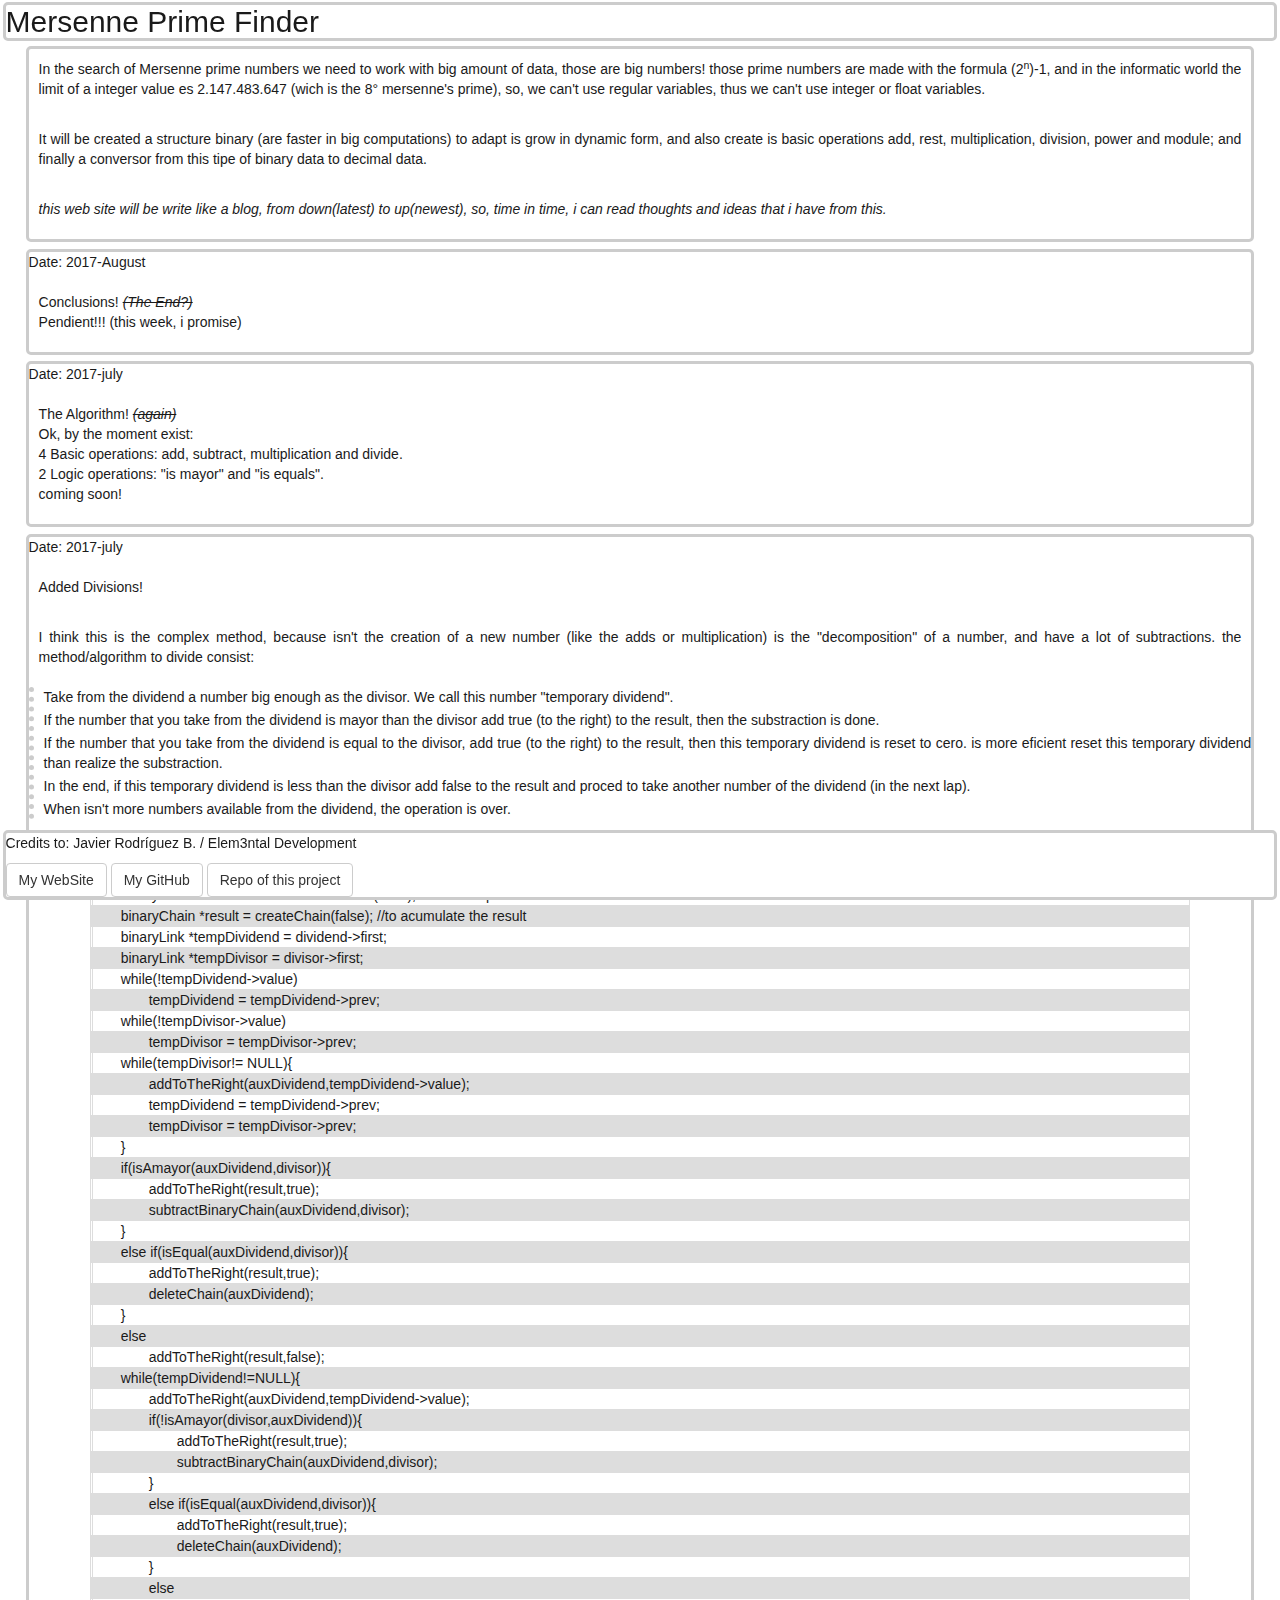
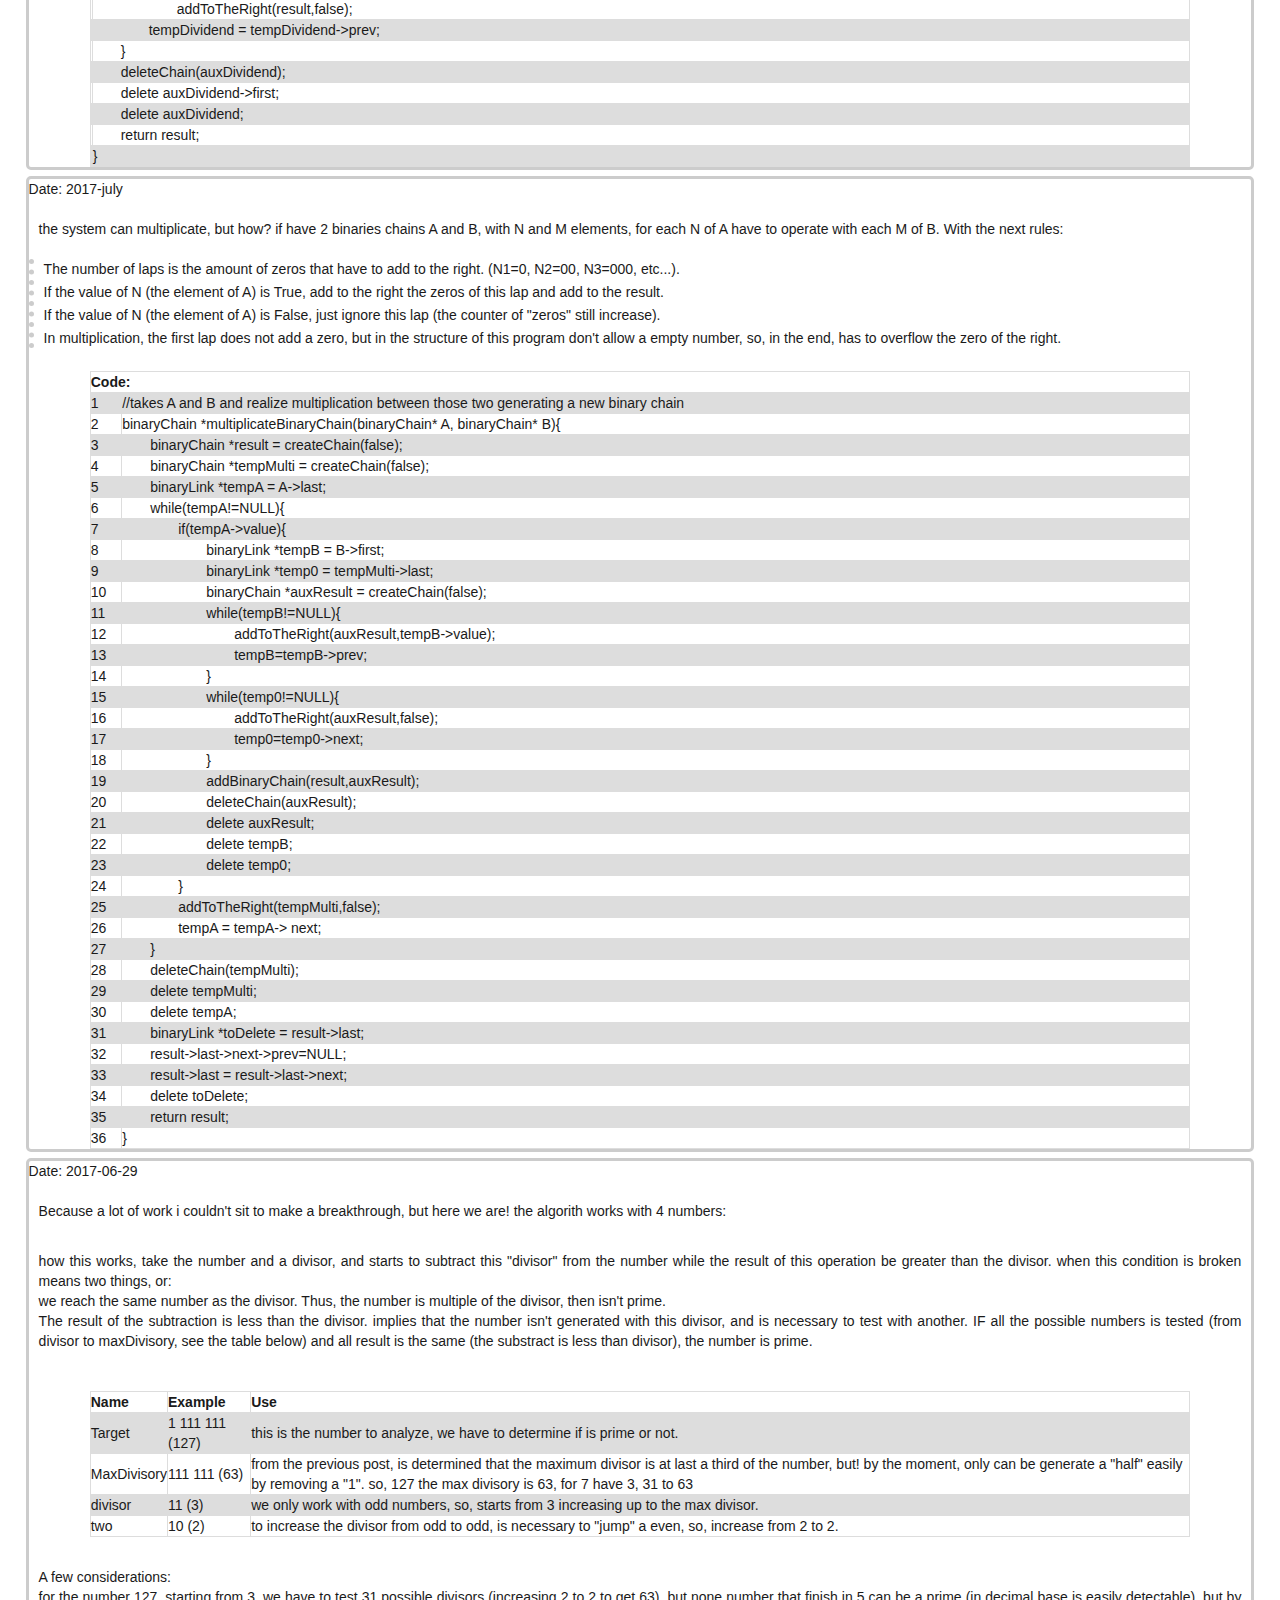
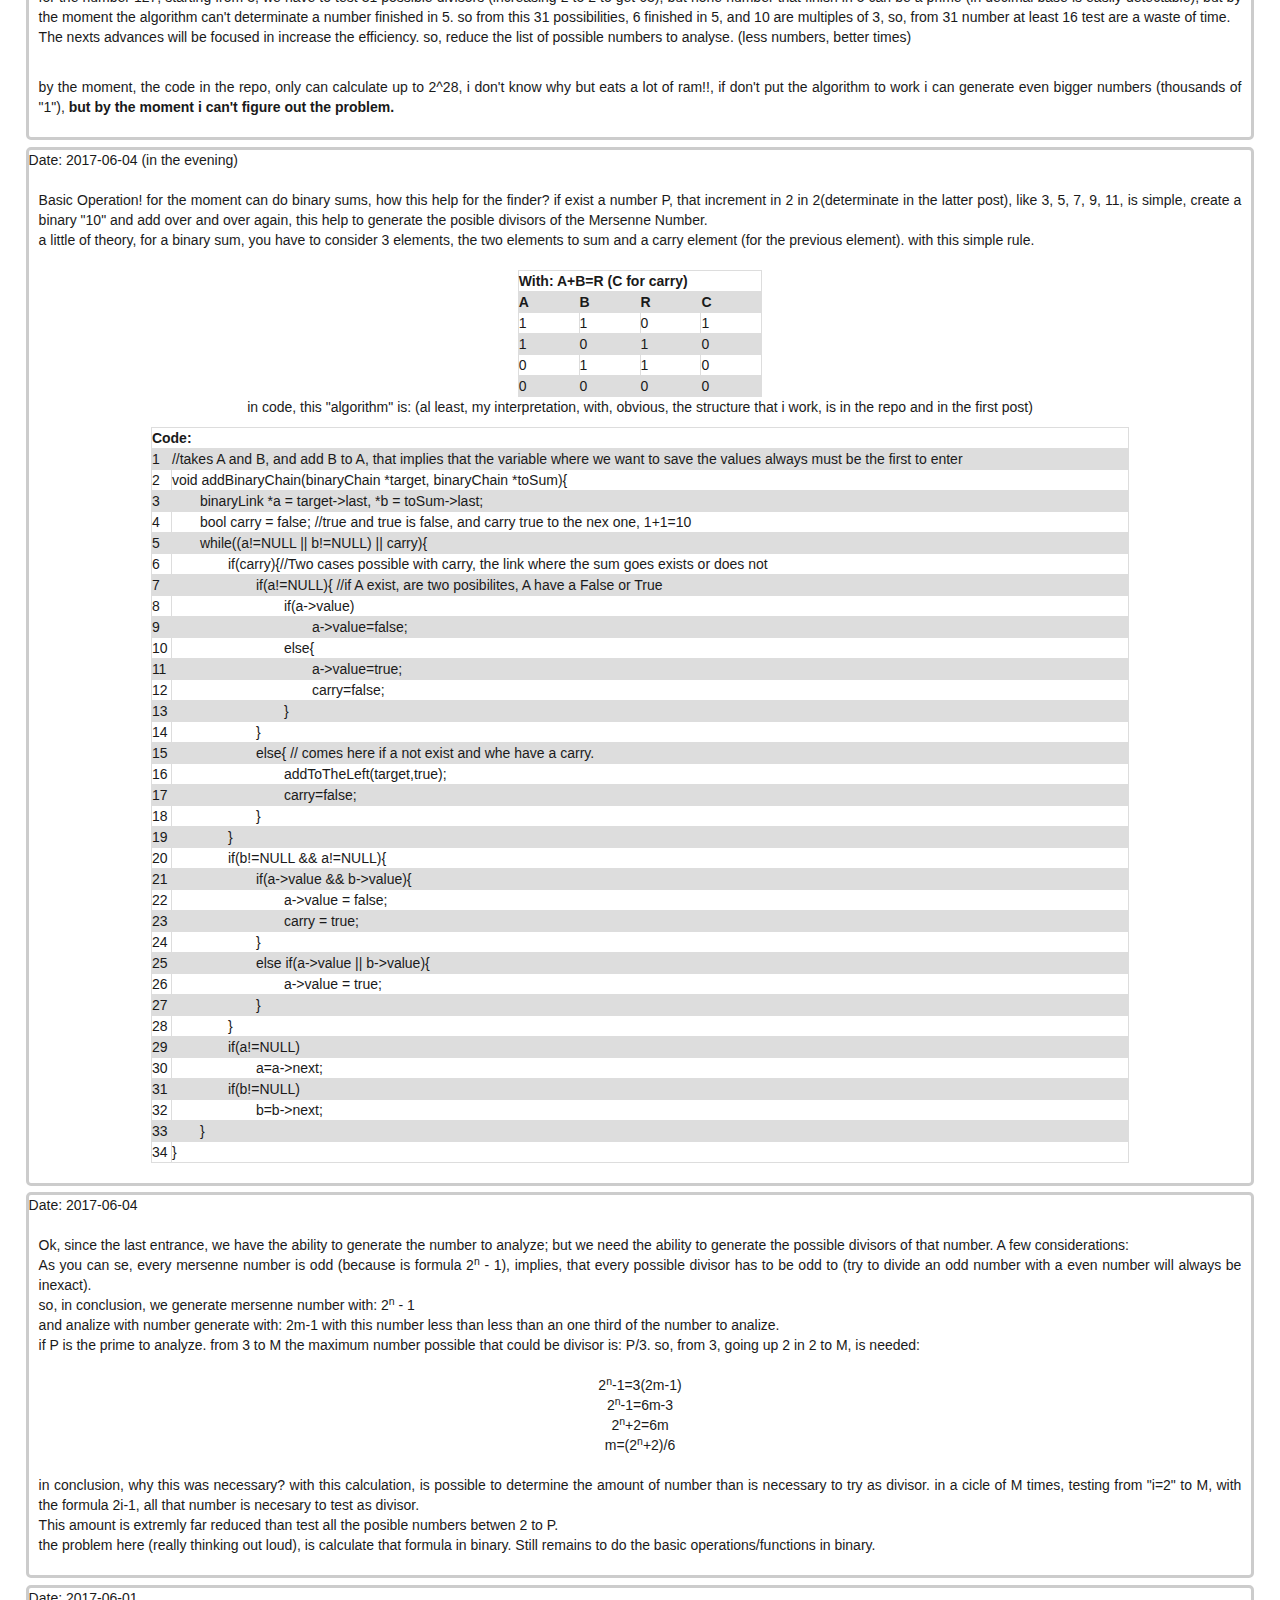
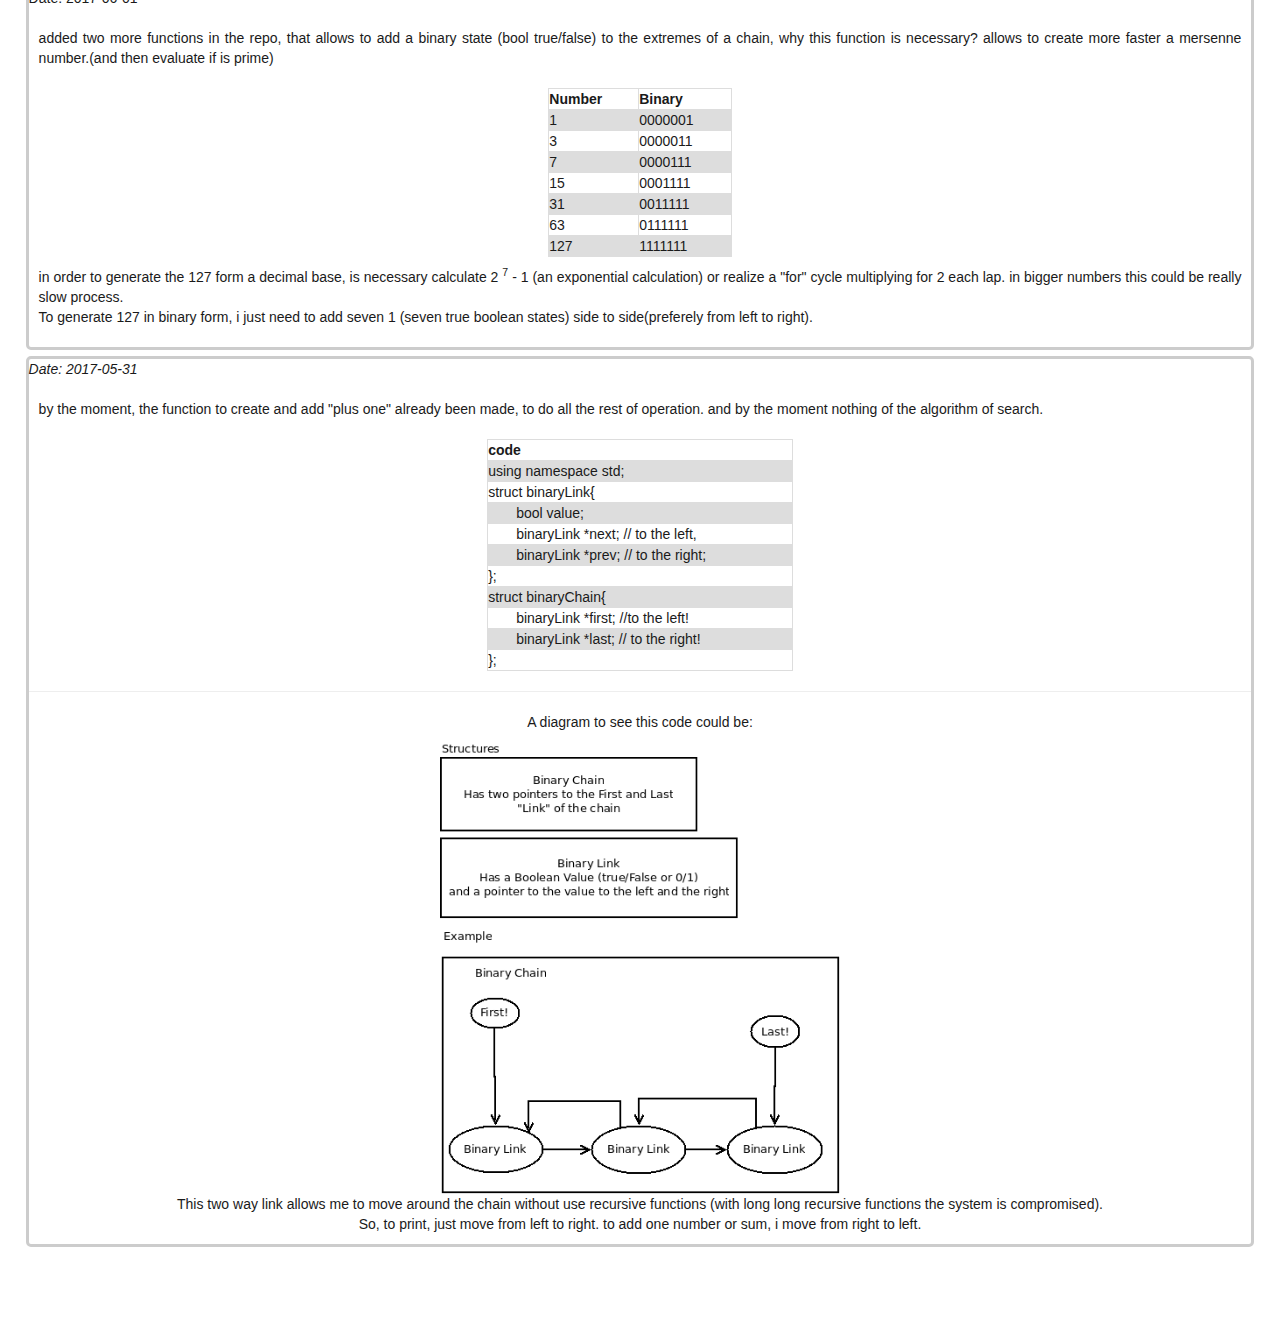
<file: index.html>
<!DOCTYPE html>
<html>

   <head>
      <meta charset="utf-8">
      <meta name="viewport" content="width=device-width, initial-scale=1">
      <link rel="stylesheet" href="https://maxcdn.bootstrapcdn.com/bootstrap/3.3.7/css/bootstrap.min.css">
      <link rel="stylesheet" type="text/css" href="index.css">
      <script src="https://ajax.googleapis.com/ajax/libs/jquery/3.1.1/jquery.min.js"></script>
      <script src="https://maxcdn.bootstrapcdn.com/bootstrap/3.3.7/js/bootstrap.min.js"></script>
      <title>Mersenne Prime Finder</title>
   </head>

   <body>
      <header>
         <h2>Mersenne Prime Finder</h2>
      </header>
      <div id="innerBody">
         <div id="main">
            <p class="textJ">In the search of Mersenne prime numbers we need to work with big amount of data, those are big numbers! those prime numbers are made with the formula (2<sup>n</sup>)-1, and in the informatic world the limit of a integer value es 2.147.483.647 (wich is the 8° mersenne's prime), so, we can't use regular variables, thus we can't use integer or float variables.</p>
            <p class="textJ">It will be created a structure binary (are faster in big computations) to adapt is grow in dynamic form, and also create is basic operations add, rest, multiplication, division, power and module; and finally a conversor from this tipe of binary data to decimal data.</p>
            <p class="textJ"><i>this web site will be write like a blog, from down(latest) to up(newest), so, time in time, i can read thoughts and ideas that i have from this.</i></p>
         </div>
         <div id="log">
            <!--         -->
            <div>
               <p id="date">Date: 2017-August</p>
               <p class="textJ">Conclusions! <s><i> (The End?) </i></s><br>Pendient!!! (this week, i promise)</p>
<!--
               <div id="divTable" align="center">
                  <table>
                     <tbody style="width:90%">
                        <tr>
                           <th>code</th>
                        </tr>
                        <tr>
                           <td>asdasd</td>
                        </tr>
                     </tbody>
                  </table>
               </div>
-->
            </div>
            <!--         -->
            <div>
               <p id="date">Date: 2017-july</p>
               <p class="textJ">The Algorithm! <s><i> (again) </i></s><br> Ok, by the moment exist:<br>
                  4 Basic operations: add, subtract, multiplication and divide.<br>
                  2 Logic operations: "is mayor" and "is equals".<br>
                  coming soon!
                  </p>
<!--
               <div id="divTable" align="center">
                  <table>
                     <tbody style="width:90%">
                        <tr>
                           <th>code</th>
                        </tr>
                        <tr>
                           <td>asdasd</td>
                        </tr>
                     </tbody>
                  </table>
               </div>
-->
            </div>
            <!--         -->
            <div>
               <p id=date>Date: 2017-july</p>
               <p class="textJ">Added Divisions!</p>
               <p class="textJ">I think this is the complex method, because isn't the creation of a new number (like the adds or multiplication) is the "decomposition" of a number, and have a lot of subtractions. the method/algorithm to divide consist:</p>
               <ul>
                  <li><p>Take from the dividend a number big enough as the divisor. We call this number "temporary dividend".</p></li>
                  <li><p>If the number that you take from the dividend is mayor than the divisor add true (to the right) to the result, then the substraction is done.</p></li>
                  <li><p>If the number that you take from the dividend is equal to the divisor, add true (to the right) to the result, then this temporary dividend is reset to cero. is more eficient reset this temporary dividend than realize the substraction.</p></li>
                  <li><p>In the end, if this temporary dividend is less than the divisor add false to the result and proced to take another number of the dividend (in the next lap).</p></li>
                  <li><p>When isn't more numbers available from the dividend, the operation is over.</p></li>
               </ul><br>
               <div id="divTable" align="center">
                  <table style="width:90%">
                     <tbody>
                        <th colspan='2'>Code:</th>
                        <tr><td></td><td>binaryChain *divideBinaryChain(binaryChain* dividend, binaryChain *divisor){</td></tr>
                        <tr><td></td><td><tab1>binaryChain *auxDividend = createChain(false); //to create part of the number do divid</tab1></td></tr>
                        <tr><td></td><td><tab1>binaryChain *result = createChain(false); //to acumulate the result</tab1></td></tr>
                        <tr><td></td><td><tab1>binaryLink *tempDividend = dividend->first;</tab1></td></tr>
                        <tr><td></td><td><tab1>binaryLink *tempDivisor = divisor->first;</tab1></td></tr>
                        <tr><td></td><td><tab1>while(!tempDividend->value)</tab1></td></tr>
                        <tr><td></td><td><tab2>tempDividend = tempDividend->prev;</tab2></td></tr>
                        <tr><td></td><td><tab1>while(!tempDivisor->value)</tab1></td></tr>
                        <tr><td></td><td><tab2>tempDivisor = tempDivisor->prev;</tab2></td></tr>
                        <tr><td></td><td><tab1>while(tempDivisor!= NULL){</tab1></td></tr>
                        <tr><td></td><td><tab2>addToTheRight(auxDividend,tempDividend->value);</tab2></td></tr>
                        <tr><td></td><td><tab2>tempDividend = tempDividend->prev;</tab2></td></tr>
                        <tr><td></td><td><tab2>tempDivisor = tempDivisor->prev;</tab2></td></tr>
                        <tr><td></td><td><tab1>}</tab1></td></tr>
                        <tr><td></td><td><tab1>if(isAmayor(auxDividend,divisor)){</tab1></td></tr>
                        <tr><td></td><td><tab2>addToTheRight(result,true);</tab2></td></tr>
                        <tr><td></td><td><tab2>subtractBinaryChain(auxDividend,divisor);</tab2></td></tr>
                        <tr><td></td><td><tab1>}</tab1></td></tr>
                        <tr><td></td><td><tab1>else if(isEqual(auxDividend,divisor)){</tab1></td></tr>
                        <tr><td></td><td><tab2>addToTheRight(result,true);</tab2></td></tr>
                        <tr><td></td><td><tab2>deleteChain(auxDividend);</tab2></td></tr>
                        <tr><td></td><td><tab1>}</tab1></td></tr>
                        <tr><td></td><td><tab1>else</tab1></td></tr>
                        <tr><td></td><td><tab2>addToTheRight(result,false);</tab2></td></tr>
                        <tr><td></td><td><tab1>while(tempDividend!=NULL){</tab1></td></tr>
                        <tr><td></td><td><tab2>addToTheRight(auxDividend,tempDividend->value);</tab2></td></tr>
                        <tr><td></td><td><tab2>if(!isAmayor(divisor,auxDividend)){</tab2></td></tr>
                        <tr><td></td><td><tab3>addToTheRight(result,true);</tab3></td></tr>
                        <tr><td></td><td><tab3>subtractBinaryChain(auxDividend,divisor);</tab3></td></tr>
                        <tr><td></td><td><tab2>}</tab2></td></tr>
                        <tr><td></td><td><tab2>else if(isEqual(auxDividend,divisor)){</tab2></td></tr>
                        <tr><td></td><td><tab3>addToTheRight(result,true);</tab3></td></tr>
                        <tr><td></td><td><tab3>deleteChain(auxDividend);</tab3></td></tr>
                        <tr><td></td><td><tab2>}</tab2></td></tr>
                        <tr><td></td><td><tab2>else</tab2></td></tr>
                        <tr><td></td><td><tab3>addToTheRight(result,false);</tab3></td></tr>
                        <tr><td></td><td><tab2>tempDividend = tempDividend->prev;</tab2></td></tr>
                        <tr><td></td><td><tab1>}</tab1></td></tr>
                        <tr><td></td><td><tab1>deleteChain(auxDividend);</tab1></td></tr>
                        <tr><td></td><td><tab1>delete auxDividend->first;</tab1></td></tr>
                        <tr><td></td><td><tab1>delete auxDividend;</tab1></td></tr>
                        <tr><td></td><td><tab1>return result;</tab1></td></tr>
                        <tr><td></td><td>}</td></tr>
                     </tbody>
                  </table>
               </div>
            </div>
            <!--         -->

            <div>
               <p id=date>Date: 2017-july</p>
               <p class="textJ">the system can multiplicate, but how? if have 2 binaries chains A and B, with N and M elements, for each N of A have to operate with each M of B. With the next rules:</p>
               <ul>
                  <li><p>The number of laps is the amount of zeros that have to add to the right. (N1=0, N2=00, N3=000, etc...).</p></li>
                  <li><p>If the value of N (the element of A) is True, add to the right the zeros of this lap and add to the result.</p></li>
                  <li><p>If the value of N (the element of A) is False, just ignore this lap (the counter of "zeros" still increase).</p></li>
                  <li><p>In multiplication, the first lap does not add a zero, but in the structure of this program don't allow a empty number, so, in the end, has to overflow the zero of the right.</p></li>
               </ul>
               <br>
               <div id="divTable" align="center">
                  <table style="width:90%">
                     <tbody>
                        <th colspan='2'>Code:</th>
                        <tr><td>1</td><td>//takes A and B and realize multiplication between those two generating a new binary chain</td></tr>
                        <tr><td>2</td><td>binaryChain *multiplicateBinaryChain(binaryChain* A, binaryChain* B){</td></tr>
                        <tr><td>3</td><td><tab1>binaryChain *result = createChain(false);</tab1></td></tr>
                        <tr><td>4</td><td><tab1>binaryChain *tempMulti = createChain(false);</tab1></td></tr>
                        <tr><td>5</td><td><tab1>binaryLink *tempA = A->last;</tab1></td></tr>
                        <tr><td>6</td><td><tab1>while(tempA!=NULL){</tab1></td></tr>
                        <tr><td>7</td><td><tab2>if(tempA->value){</tab2></td></tr>
                        <tr><td>8</td><td><tab3>binaryLink *tempB = B->first;</tab3></td></tr>
                        <tr><td>9</td><td><tab3>binaryLink *temp0 = tempMulti->last;</tab3></td></tr>
                        <tr><td>10</td><td><tab3>binaryChain *auxResult = createChain(false);</tab3></td></tr>
                        <tr><td>11</td><td><tab3>while(tempB!=NULL){</tab3></td></tr>
                        <tr><td>12</td><td><tab4>addToTheRight(auxResult,tempB->value);</tab4></td></tr>
                        <tr><td>13</td><td><tab4>tempB=tempB->prev;</tab4></td></tr>
                        <tr><td>14</td><td><tab3>}</tab3></td></tr>
                        <tr><td>15</td><td><tab3>while(temp0!=NULL){</tab3></td></tr>
                        <tr><td>16</td><td><tab4>addToTheRight(auxResult,false);</tab4></td></tr>
                        <tr><td>17</td><td><tab4>temp0=temp0->next;</tab4></td></tr>
                        <tr><td>18</td><td><tab3>}</tab3></td></tr>
                        <tr><td>19</td><td><tab3>addBinaryChain(result,auxResult);</tab3></td></tr>
                        <tr><td>20</td><td><tab3>deleteChain(auxResult);</tab3></td></tr>
                        <tr><td>21</td><td><tab3>delete auxResult;</tab3></td></tr>
                        <tr><td>22</td><td><tab3>delete tempB;</tab3></td></tr>
                        <tr><td>23</td><td><tab3>delete temp0;</tab3></td></tr>
                        <tr><td>24</td><td><tab2>}</tab2></td></tr>
                        <tr><td>25</td><td><tab2>addToTheRight(tempMulti,false);</tab2></td></tr>
                        <tr><td>26</td><td><tab2>tempA = tempA-> next;</tab2></td></tr>
                        <tr><td>27</td><td><tab1>}</tab1></td></tr>
                        <tr><td>28</td><td><tab1>deleteChain(tempMulti);</tab1></td></tr>
                        <tr><td>29</td><td><tab1>delete tempMulti;</tab1></td></tr>
                        <tr><td>30</td><td><tab1>delete tempA;</tab1></td></tr>
                        <tr><td>31</td><td><tab1>binaryLink *toDelete = result->last;</tab1></td></tr>
                        <tr><td>32</td><td><tab1>result->last->next->prev=NULL;</tab1></td></tr>
                        <tr><td>33</td><td><tab1>result->last = result->last->next;</tab1></td></tr>
                        <tr><td>34</td><td><tab1>delete toDelete;</tab1></td></tr>
                        <tr><td>35</td><td><tab1>return result;</tab1></td></tr>
                        <tr><td>36</td><td>}</td></tr>
                     </tbody>
                  </table>
               </div>
            </div>
            <div>
               <p id=date>Date: 2017-06-29</p>
               <p class="textJ">Because a lot of work i couldn't sit to make a breakthrough, but here we are! the algorith works with 4 numbers:</p>
               <p class="textJ">how this works, take the number and a divisor, and starts to subtract this "divisor" from the number while the result of this operation be greater than the divisor. when this condition is broken means two things, or:<br>we reach the same number as the divisor. Thus, the number is multiple of the divisor, then isn't prime.<br>The result of the subtraction is less than the divisor. implies that the number isn't generated with this divisor, and is necessary to test with another. IF all the possible numbers is tested (from divisor to maxDivisory, see the table below) and all result is the same (the substract is less than divisor), the number is prime.
               </p>
               <br>
               <div id="divTable" align="center">
                  <table style="width:90%">
                     <tbody>
                        <tr>
                           <th>Name</th><th>Example</th><th>Use</th>
                        </tr>
                        <tr>
                           <td>Target</td><td>1 111 111 (127)</td><td>this is the number to analyze, we have to determine if is prime or not.</td>
                        </tr>
                        <tr>
                           <td>MaxDivisory</td><td>111 111 (63)</td><td>from the previous post, is determined that the maximum divisor is at last a third of the number, but! by the moment, only can be generate a "half" easily by removing a "1". so, 127 the max divisory is 63, for 7 have 3, 31 to 63</td>
                        </tr>
                        <tr>
                           <td>divisor</td><td>11 (3)</td><td>we only work with odd numbers, so, starts from 3 increasing up to the max divisor.</td>
                        </tr>
                        <tr>
                           <td>two</td><td>10 (2)</td><td>to increase the divisor from odd to odd, is necessary to "jump" a even, so, increase from 2 to 2.</td>
                        </tr>
                     </tbody>
                  </table>
               </div>
               <br>
               <p class="textJ"> A few considerations: <br>for the number 127, starting from 3, we have to test 31 possible divisors (increasing 2 to 2 to get 63), but none number that finish in 5 can be a prime (in decimal base is easily detectable), but by the moment the algorithm can't determinate a number finished in 5. so from this 31 possibilities, 6 finished in 5, and 10 are multiples of 3, so, from 31 number at least 16 test are a waste of time.<br>The nexts advances will be focused in increase the efficiency. so, reduce the list of possible numbers to analyse. (less numbers, better times)</p>
               <p class="textJ">by the moment, the code in the repo, only can calculate up to 2^28, i don't know why but eats a lot of ram!!, if don't put the algorithm to work i can generate even bigger numbers (thousands of "1"), <b>but by the moment i can't figure out the problem.</b></p>
            </div>
            <!--         -->
            <div>
               <p id=date>Date: 2017-06-04 (in the evening)</p>
               <p class="textJ">Basic Operation! for the moment can do binary sums, how this help for the finder? if exist a number P, that increment in 2 in 2(determinate in the latter post), like 3, 5, 7, 9, 11, is simple, create a binary "10" and add over and over again, this help to generate the posible divisors of the Mersenne Number. <br> a little of theory, for a binary sum, you have to consider 3 elements, the two elements to sum and a carry element (for the previous element). with this simple rule.</p>
               <div id="divTable" align="center">
                  <table style="width:20%">
                     <tbody>
                        <th colspan='4'>With: A+B=R (C for carry)</th>
                        <tr>
                           <th>A</th><th>B</th><th>R</th><th>C</th>
                        </tr>
                        <tr>
                           <td>1</td><td>1</td><td>0</td><td>1</td>
                        </tr>
                        <tr>
                           <td>1</td><td>0</td><td>1</td><td>0</td>
                        </tr>
                        <tr>
                           <td>0</td><td>1</td><td>1</td><td>0</td>
                        </tr>
                        <tr>
                           <td>0</td><td>0</td><td>0</td><td>0</td>
                        </tr>
                     </tbody>
                  </table>
                  <p> in code, this "algorithm" is: (al least, my interpretation, with, obvious, the structure that i work, is in the repo and in the first post)</p>
               </div>
               <div id="divTable" align="center">
                  <table style="width:80%">
                     <tbody>
                        <th colspan='2'>Code:</th>
                        <tr><td>1</td><td>//takes A and B, and add B to A, that implies that the variable where we want to save the values always must be the first to enter</td></tr>
                        <tr><td>2</td><td>void addBinaryChain(binaryChain *target, binaryChain *toSum){</td></tr>
                        <tr><td>3</td><td><tab1>binaryLink *a = target->last, *b = toSum->last;</tab1></td></tr>
                        <tr><td>4</td><td><tab1>bool carry = false; //true and true is false, and carry true to the nex one, 1+1=10</tab1></td></tr>
                        <tr><td>5</td><td><tab1>while((a!=NULL || b!=NULL) || carry){</tab1></td></tr>
                        <tr><td>6</td><td><tab2>if(carry){//Two cases possible with carry, the link where the sum goes exists or does not</tab2></td></tr>
                        <tr><td>7</td><td><tab3>if(a!=NULL){ //if A exist, are two posibilites, A have a False or True</tab3></td></tr>
                        <tr><td>8</td><td><tab4>if(a->value)</tab4></td></tr>
                        <tr><td>9</td><td><tab5>a->value=false;</tab5></td></tr>
                        <tr><td>10</td><td><tab4>else{</tab4></td></tr>
                        <tr><td>11</td><td><tab5>a->value=true;</tab5></td></tr>
                        <tr><td>12</td><td><tab5>carry=false;</tab5></td></tr>
                        <tr><td>13</td><td><tab4>}</tab4></td></tr>
                        <tr><td>14</td><td><tab3>}</tab3></td></tr>
                        <tr><td>15</td><td><tab3>else{ // comes here if a not exist and whe have a carry.</tab3></td></tr>
                        <tr><td>16</td><td><tab4>addToTheLeft(target,true);</tab4></td></tr>
                        <tr><td>17</td><td><tab4>carry=false;</tab4></td></tr>
                        <tr><td>18</td><td><tab3>}</tab3></td></tr>
                        <tr><td>19</td><td><tab2>}</tab2></td></tr>
                        <tr><td>20</td><td><tab2>if(b!=NULL && a!=NULL){</tab2></td></tr>
                        <tr><td>21</td><td><tab3>if(a->value && b->value){</tab3></td></tr>
                        <tr><td>22</td><td><tab4>a->value = false;</tab4></td></tr>
                        <tr><td>23</td><td><tab4>carry = true;</tab4></td></tr>
                        <tr><td>24</td><td><tab3>}</tab3></td></tr>
                        <tr><td>25</td><td><tab3>else if(a->value || b->value){</tab3></td></tr>
                        <tr><td>26</td><td><tab4>a->value = true;</tab4></td></tr>
                        <tr><td>27</td><td><tab3>}</tab3></td></tr>
                        <tr><td>28</td><td><tab2>}</tab2></td></tr>
                        <tr><td>29</td><td><tab2>if(a!=NULL)</tab2></td></tr>
                        <tr><td>30</td><td><tab3>a=a->next;</tab3></td></tr>
                        <tr><td>31</td><td><tab2>if(b!=NULL)</tab2></td></tr>
                        <tr><td>32</td><td><tab3>b=b->next;</tab3></td></tr>
                        <tr><td>33</td><td><tab1>}</tab1></td></tr>
                        <tr><td>34</td><td>}</td></tr>
                     </tbody>
                  </table>
               </div>
               <br>
            </div>
            <!--         -->
            <div>
               <p id=date>Date: 2017-06-04</p>
               <p class="textJ">Ok, since the last entrance, we have the ability to generate the number to analyze; but we need the ability to generate the possible divisors of that number.
                  A few considerations:<br>
                  As you can se, every mersenne number is odd (because is formula 2<sup>n</sup> - 1), implies, that every possible divisor has to be odd to (try to divide an odd number with a even number will always be inexact).<br>
                  so, in conclusion, we generate mersenne number with: 2<sup>n</sup> - 1 <br>
                  and analize with number generate with: 2m-1 with this number less than less than an one third of the number to analize. <br>
                  if P is the prime to analyze. from 3 to M the maximum number possible that could be divisor is: P/3.
                  so, from 3, going up 2 in 2 to M, is needed:</p>
               <p>
                  2<sup>n</sup>-1=3(2m-1)<br>
                  2<sup>n</sup>-1=6m-3<br>
                  2<sup>n</sup>+2=6m<br>
                  m=(2<sup>n</sup>+2)/6<br>
               </p>
               <p class="textJ">
                  in conclusion, why this was necessary? with this calculation, is possible to determine the amount of number than is necessary to try as divisor.
                  in a cicle of M times, testing from "i=2" to M, with the formula 2i-1, all that number is necesary to test as divisor.<br>
                  This amount is extremly far reduced than test all the posible numbers betwen 2 to P.<br>
                  the problem here (really thinking out loud), is calculate that formula in binary. Still remains to do the basic operations/functions in binary.<br>
               </p>
            </div>
            <!--         -->
            <div>
               <p id=date>Date: 2017-06-01</p>
               <p class="textJ">added two more functions in the repo, that allows to add a binary state (bool true/false) to the extremes of a chain, why this function is necessary? allows to create more faster a mersenne number.(and then evaluate if is prime)</p>

               <div id="divTable" align="center">
                  <table style="width:15%">
                     <tbody>
                        <tr>
                           <th>Number</th>
                           <th>Binary</th>
                        </tr>
                        <tr><td>1</td><td>0000001</td></tr>
                        <tr><td>3</td><td>0000011</td></tr>
                        <tr><td>7</td><td>0000111</td></tr>
                        <tr><td>15</td><td>0001111</td></tr>
                        <tr><td>31</td><td>0011111</td></tr>
                        <tr><td>63</td><td>0111111</td></tr>
                        <tr><td>127</td><td>1111111</td></tr>
                     </tbody>
                  </table>
               </div>
               <p class="textJ">in order to generate the 127 form a decimal base, is necessary calculate 2 <sup> 7</sup> - 1 (an exponential calculation) or realize a "for" cycle multiplying for 2 each lap. in bigger numbers this could be really slow process.<br>To generate 127 in binary form, i just need to add seven 1 (seven true boolean states) side to side(preferely from left to right).</p>
            </div>
            <!--         -->
            <div>
               <p id="date"><i>Date: 2017-05-31</i></p>
               <p class="textJ">by the moment, the function to create and add "plus one" already been made, to do all the rest of operation. and by the moment nothing of the algorithm of search.</p>

               <div id="divTable" align="center">
                  <table style="width:25%">
                     <tbody>
                        <tr>
                           <th>code</th>
                        </tr>
                        <tr><td>using namespace std;</td></tr>
                        <tr><td>struct binaryLink{</td></tr>
                        <tr><td><tab1>bool value;</tab1></td></tr>
                        <tr><td><tab1>binaryLink *next; // to the left,</tab1></td></tr>
                        <tr><td><tab1>binaryLink *prev; // to the right;</tab1></td></tr>
                        <tr><td>};</td></tr>
                        <tr><td>struct binaryChain{</td></tr>
                        <tr><td><tab1>binaryLink *first; //to the left!</tab1></td></tr>
                        <tr><td><tab1>binaryLink *last; // to the right!</tab1></td></tr>
                        <tr><td>};</td></tr>
                     </tbody>
                  </table>
               </div>
               <hr>
               <p>A diagram to see this code could be: </p>
               <img src="Structure.png" width="400" height=auto>
               <p>This two way link allows me to move around the chain without use recursive functions (with long long recursive functions the system is compromised). <br>
                  So, to print, just move from left to right. to add one number or sum, i move from right to left.</p>
            </div>
         </div>
      </div>
      <div id="footer">
         <p>Credits to: Javier Rodríguez B. / Elem3ntal Development</p>
         <a class="btn btn-default" href="http://elem3ntaldmnt.com/">My WebSite</a>
         <a class="btn btn-default" href="https://github.com/Elem3ntal" target="_blank">My GitHub</a>
         <a class="btn btn-default" href="https://github.com/Elem3ntal/MersennePrimeFinder" target="_blank">Repo of this project</a>
      </div>
   </body>
</html>
</file>
<file: index.css>
/*
TABLETA DE COLORES

GRIS
10% #E5E5E5
20% #CCCCCC
90$ #1A1A1A
*/

*{
    padding: 0px;
    margin: 0px;
}
body {
    font-family: 'Roboto', sans-serif;
    color: #1A1A1A;
    background-color: #FFFFFF;
}

div:not(#log):not(#divTable):not(#footer):not(#innerBody) {
    margin-right: 2%;
    margin-left: 2%;
    margin-top: 0.5%;
    border-radius: 5px;
    border: 3px solid #CCCCCC;
}
td, th {
    border: 1px solid #dddddd;
    text-align: left;
}


tr:nth-child(even) {
    background-color: #dddddd;
}

tab1 {
    padding-left: 2em;
}

tab2 {
    padding-left: 4em;
}

tab3 {
    padding-left: 6em;
}

tab4 {
    padding-left: 8em;
}

tab5 {
    padding-left: 10em;
}

tab6 {
    padding-left: 12em;
}

#date {
    text-align: left;
}

#log {
    align-content: center;
    text-align: center;
}

.textJ {
    padding: 10px;
    text-align : justify;
}

h2{
    z-index: 1;
    margin-left: 0.2%;
    margin-right: 0.2%;
    width: 99.6%;
    border-radius: 5px;
    border: 3px solid #CCCCCC;
    position: fixed;
    top: -18px;
    background: white;
}
ul{
    border-left: 5px dotted #CCCCCC;
/*    border-top: 3px dotted #CCCCCC;*/
/*    border-bottom: 3px dotted #CCCCCC;*/
}
ul li{
    margin: 0 0 -7px 0;
    list-style-type: none;
}
ul li p{
    padding-left: 10px;
    text-align : justify;
    list-style-type: none;
}
#innerBody{
    position: relative;
    top: 4rem;
    margin-bottom: 12rem;
}
#footer{
    z-index: 1;
    margin-left: 0.2%;
    margin-right: 0.2%;
    border-radius: 5px;
    border: 3px solid #CCCCCC;
    position: fixed;
    width: 99.6%;
    bottom: 0;
    left: 0px;
    background: white;
}
</file>
